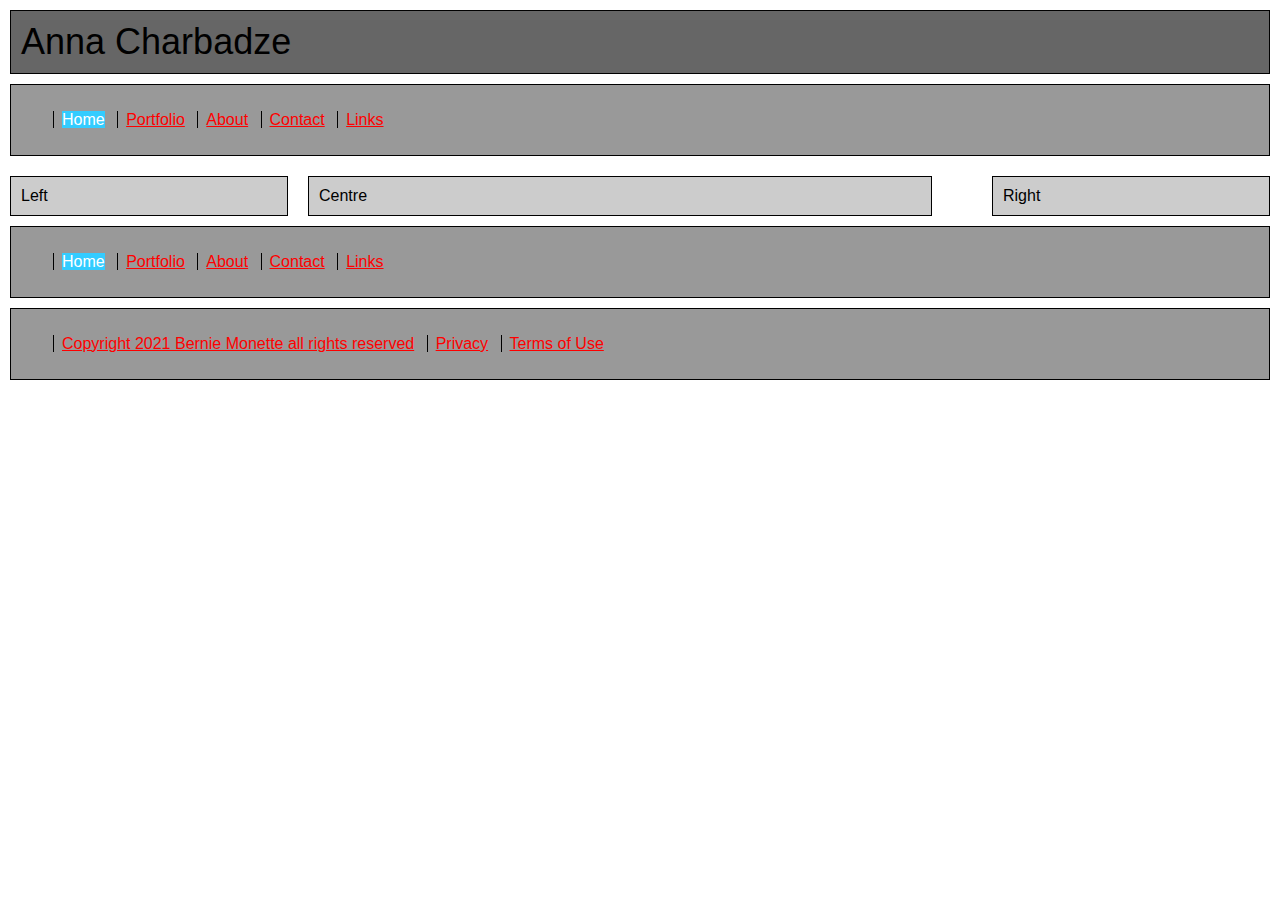
<file: index.html>
<!DOCTYPE html>
<html lang="en">
  <head>
    <title>Anna Charbadze's Web site</title>
    <link href="styles/styles.css" rel="stylesheet" type="text/css" />
  </head>
  <body>
    <div class="box"><span class="logo">Anna Charbadze</span></div>
    <div class="nav">
      <ul id="navlist">
        <li><span class="deadnav">Home</span></li>
        <li><a href="portfolio.html">Portfolio</a></li>
        <li><a href="about.html">About</a></li>
        <li><a href="contact.html">Contact</a></li>
        <li><a href="links.html">Links</a></li>
      </ul>
    </div>
    <div class="left">Left</div>
    <div class="centre">Centre</div>
    <div class="right">Right</div>

    <div class="lower_nav">
      <ul id="navlist">
        <li><span class="deadnav">Home</span></li>
        <li><a href="portfolio.html">Portfolio</a></li>
        <li><a href="about.html">About</a></li>
        <li><a href="contact.html">Contact</a></li>
        <li><a href="links.html">Links</a></li>
      </ul>
    </div>
    <div class="legal">
      <ul id="navlist">
        <li>
          <a href="copyright.html"
            >Copyright 2021 Bernie Monette all rights reserved</a
          >
        </li>
        <li><a href="privacy.html">Privacy</a></li>
        <li><a href="terms.html">Terms of Use</a></li>
      </ul>
    </div>
  </body>
</html>
</file>
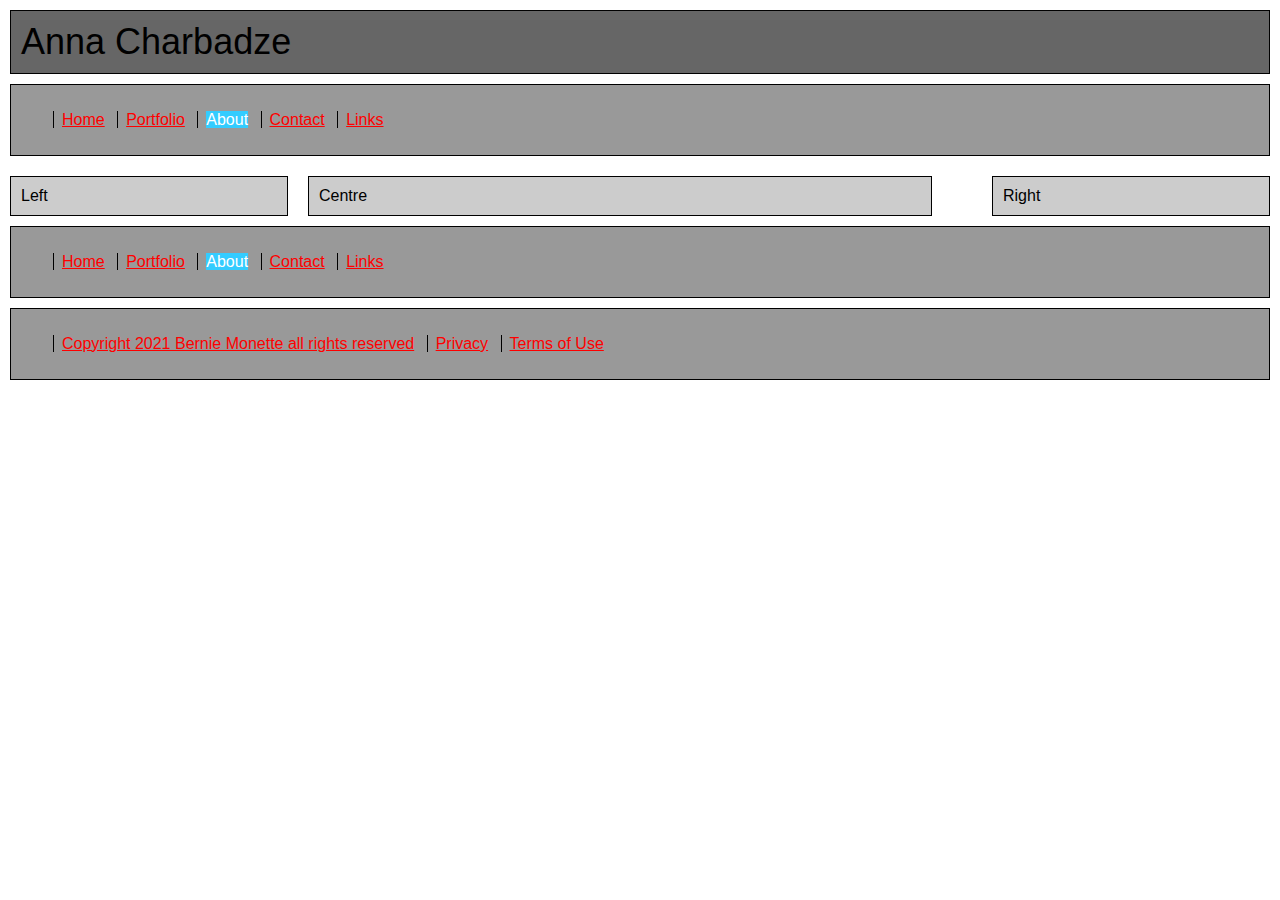
<file: about.html>
<!DOCTYPE html>
<html lang="en">
  <head>
    <title>Anna Charbadze's Web site</title>
    <link href="styles/styles.css" rel="stylesheet" type="text/css" />
  </head>
  <body>
    <div class="box"><span class="logo">Anna Charbadze</span></div>
    <div class="nav">
      <ul id="navlist">
        <li><a href="index.html">Home</a></li>
        <li><a href="portfolio.html">Portfolio</a></li>
        <li><span class="deadnav">About</span></li>
        <li><a href="contact.html">Contact</a></li>
        <li><a href="links.html">Links</a></li>
      </ul>
    </div>
    <div class="left">Left</div>
    <div class="centre">Centre</div>
    <div class="right">Right</div>

    <div class="lower_nav">
      <ul id="navlist">
        <li><a href="index.html">Home</a></li>
        <li><a href="portfolio.html">Portfolio</a></li>
        <li><span class="deadnav">About</span></li>
        <li><a href="contact.html">Contact</a></li>
        <li><a href="links.html">Links</a></li>
      </ul>
    </div>
    <div class="legal">
      <ul id="navlist">
        <li>
          <a href="copyright.html"
            >Copyright 2021 Bernie Monette all rights reserved</a
          >
        </li>
        <li><a href="privacy.html">Privacy</a></li>
        <li><a href="terms.html">Terms of Use</a></li>
      </ul>
    </div>
  </body>
</html>
</file>
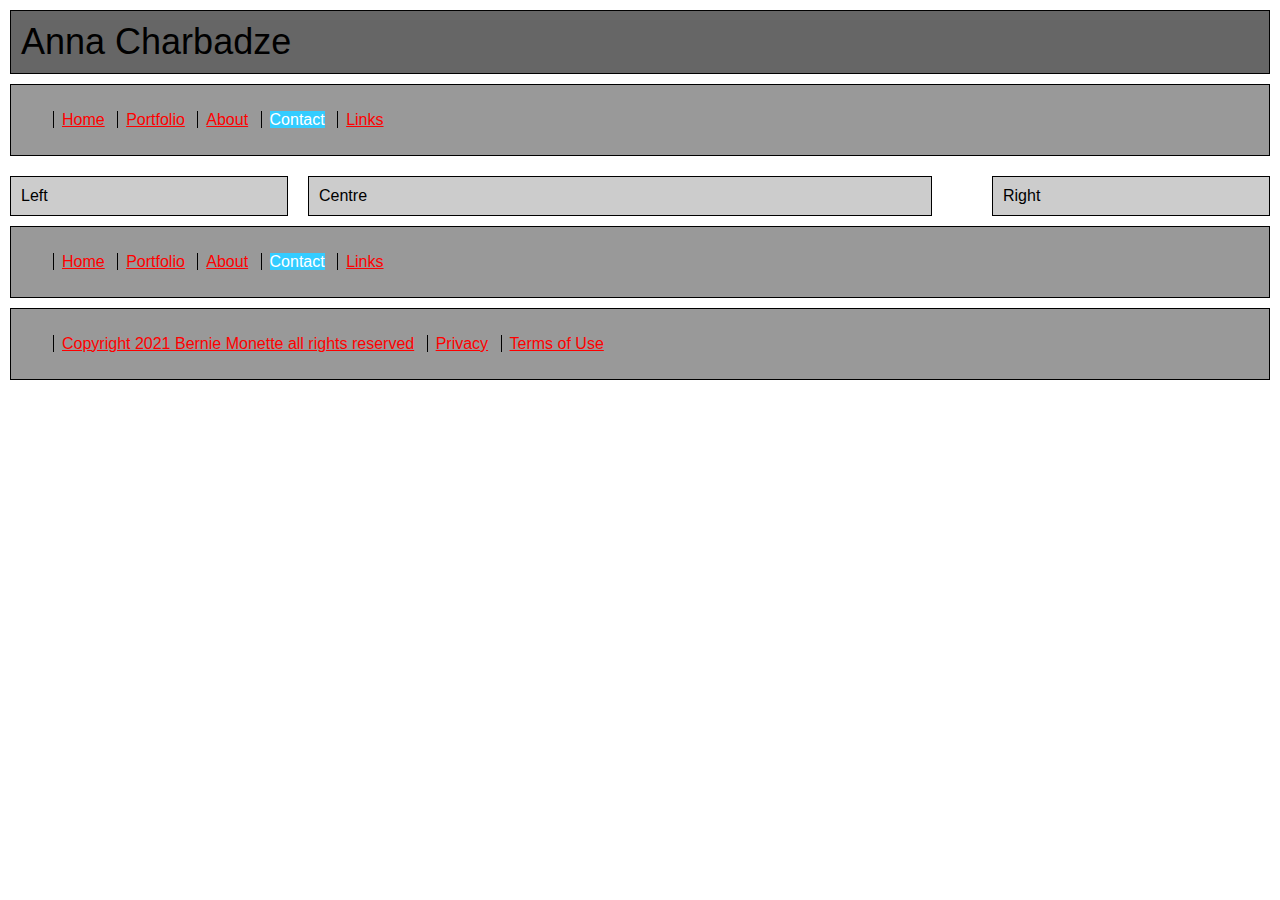
<file: contact.html>
<!DOCTYPE html>
<html lang="en">
  <head>
    <title>Anna Charbadze's Web site</title>
    <link href="styles/styles.css" rel="stylesheet" type="text/css" />
  </head>
  <body>
    <div class="box"><span class="logo">Anna Charbadze</span></div>
    <div class="nav">
      <ul id="navlist">
        <li><a href="index.html">Home</a></li>
        <li><a href="portfolio.html">Portfolio</a></li>
        <li><a href="about.html">About</a></li>
        <li><span class="deadnav">Contact</span></li>
        <li><a href="links.html">Links</a></li>
      </ul>
    </div>
    <div class="left">Left</div>
    <div class="centre">Centre</div>
    <div class="right">Right</div>

    <div class="lower_nav">
      <ul id="navlist">
        <li><a href="index.html">Home</a></li>
        <li><a href="portfolio.html">Portfolio</a></li>
        <li><a href="about.html">About</a></li>
        <li><span class="deadnav">Contact</span></li>
        <li><a href="links.html">Links</a></li>
      </ul>
    </div>
    <div class="legal">
      <ul id="navlist">
        <li>
          <a href="copyright.html"
            >Copyright 2021 Bernie Monette all rights reserved</a
          >
        </li>
        <li><a href="privacy.html">Privacy</a></li>
        <li><a href="terms.html">Terms of Use</a></li>
      </ul>
    </div>
  </body>
</html>
</file>
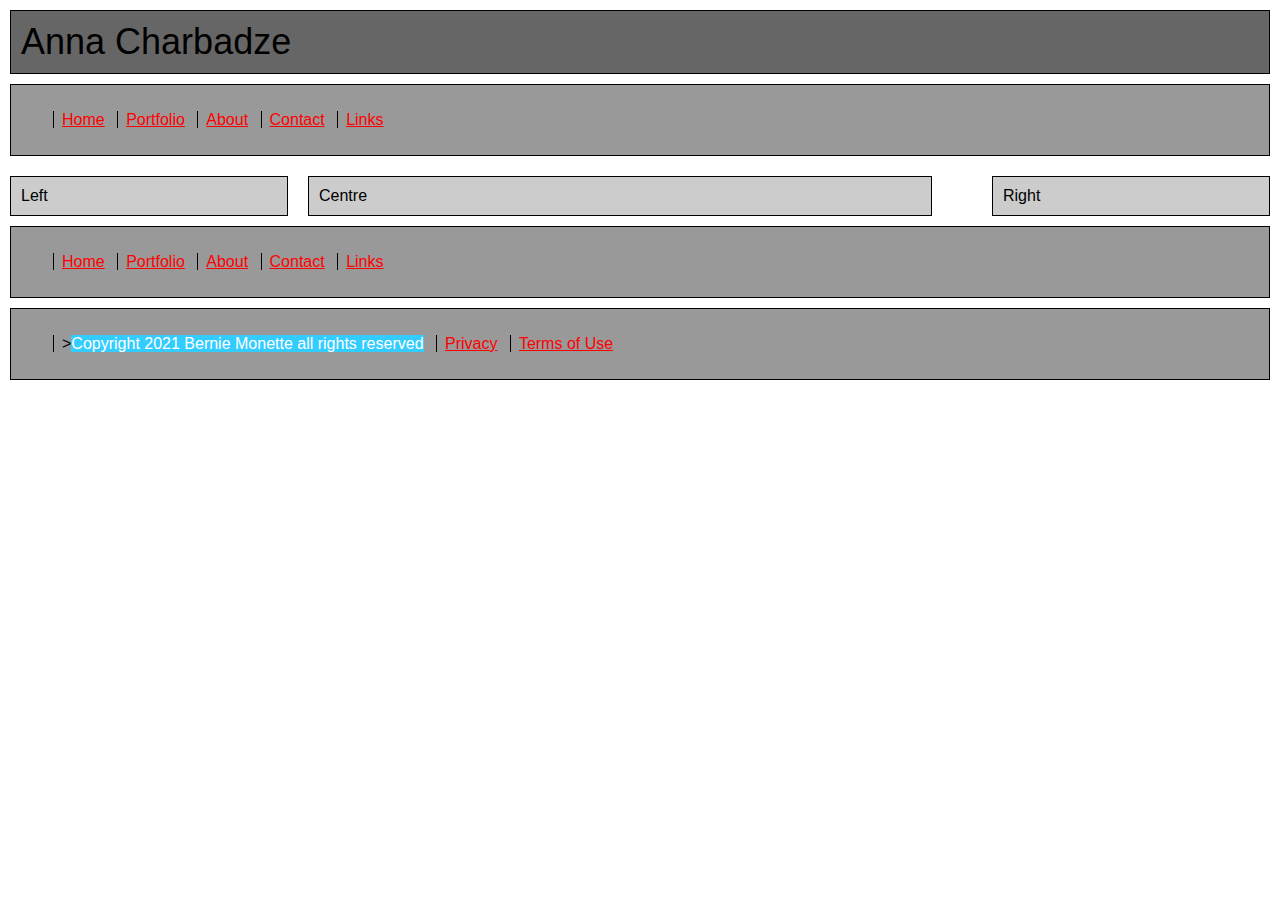
<file: copyright.html>
<!DOCTYPE html>
<html lang="en">
  <head>
    <title>Anna Charbadze's Web site</title>
    <link href="styles/styles.css" rel="stylesheet" type="text/css" />
  </head>
  <body>
    <div class="box"><span class="logo">Anna Charbadze</span></div>
    <div class="nav">
      <ul id="navlist">
        <li><a href="index.html">Home</a></li>
        <li><a href="portfolio.html">Portfolio</a></li>
        <li><a href="about.html">About</a></li>
        <li><a href="contact.html">Contact</a></li>
        <li><a href="links.html">Links</a></li>
      </ul>
    </div>
    <div class="left">Left</div>
    <div class="centre">Centre</div>
    <div class="right">Right</div>

    <div class="lower_nav">
      <ul id="navlist">
        <li><a href="index.html">Home</a></li>
        <li><a href="portfolio.html">Portfolio</a></li>
        <li><a href="about.html">About</a></li>
        <li><a href="contact.html">Contact</a></li>
        <li><a href="links.html">Links</a></li>
      </ul>
    </div>
    <div class="legal">
      <ul id="navlist">
        <li>
          ><span class="deadnav"
            >Copyright 2021 Bernie Monette all rights reserved</span
          >
        </li>
        <li><a href="privacy.html">Privacy</a></li>
        <li><a href="terms.html">Terms of Use</a></li>
      </ul>
    </div>
  </body>
</html>
</file>
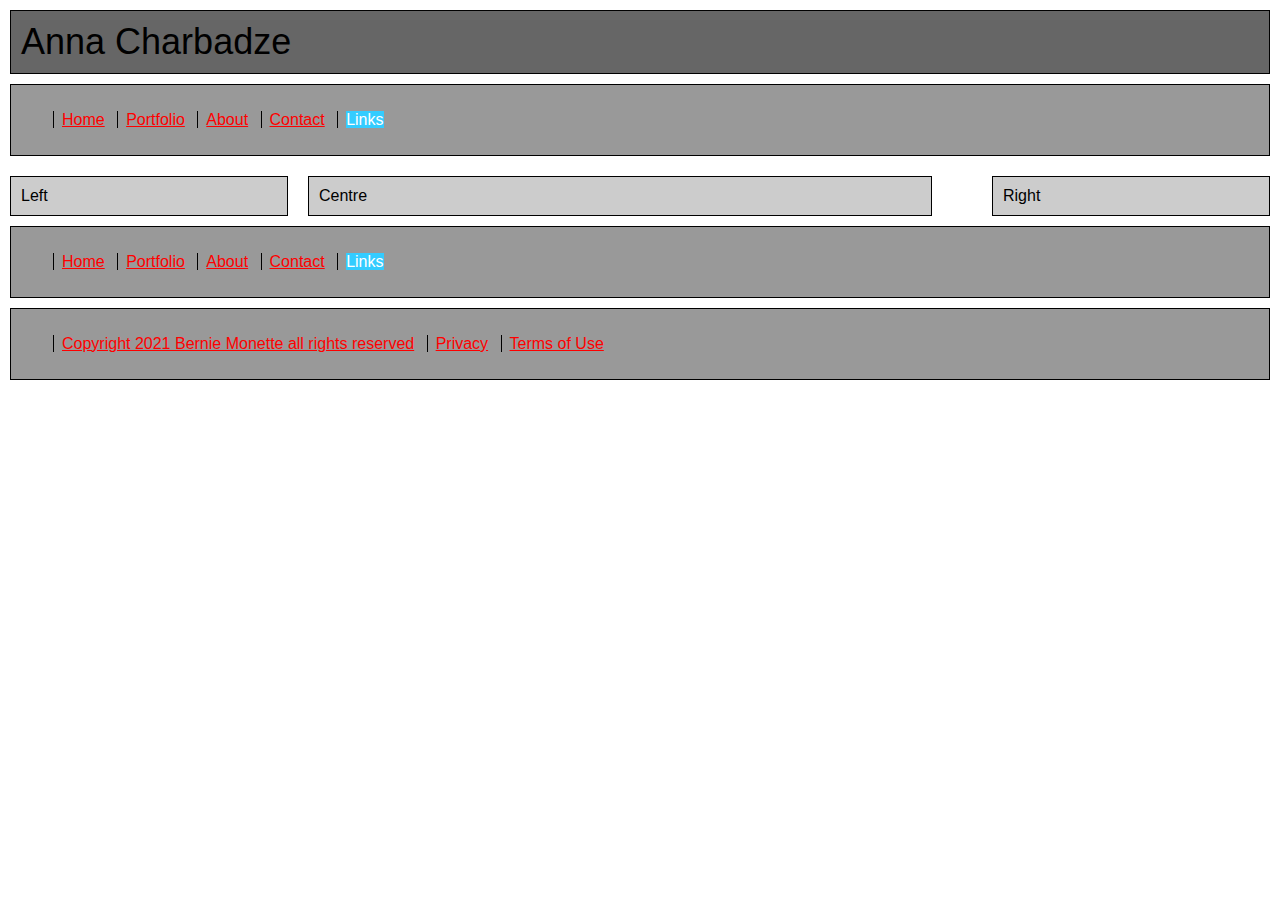
<file: links.html>
<!DOCTYPE html>
<html lang="en">
  <head>
    <title>Anna Charbadze's Web site</title>
    <link href="styles/styles.css" rel="stylesheet" type="text/css" />
  </head>
  <body>
    <div class="box"><span class="logo">Anna Charbadze</span></div>
    <div class="nav">
      <ul id="navlist">
        <li><a href="index.html">Home</a></li>
        <li><a href="portfolio.html">Portfolio</a></li>
        <li><a href="about.html">About</a></li>
        <li><a href="contact.html">Contact</a></li>
        <li><span class="deadnav">Links</span></li>
      </ul>
    </div>
    <div class="left">Left</div>
    <div class="centre">Centre</div>
    <div class="right">Right</div>

    <div class="lower_nav">
      <ul id="navlist">
        <li><a href="index.html">Home</a></li>
        <li><a href="portfolio.html">Portfolio</a></li>
        <li><a href="about.html">About</a></li>
        <li><a href="contact.html">Contact</a></li>
        <li><span class="deadnav">Links</span></li>
      </ul>
    </div>
    <div class="legal">
      <ul id="navlist">
        <li>
          <a href="copyright.html"
            >Copyright 2021 Bernie Monette all rights reserved</a
          >
        </li>
        <li><a href="privacy.html">Privacy</a></li>
        <li><a href="terms.html">Terms of Use</a></li>
      </ul>
    </div>
  </body>
</html>
</file>
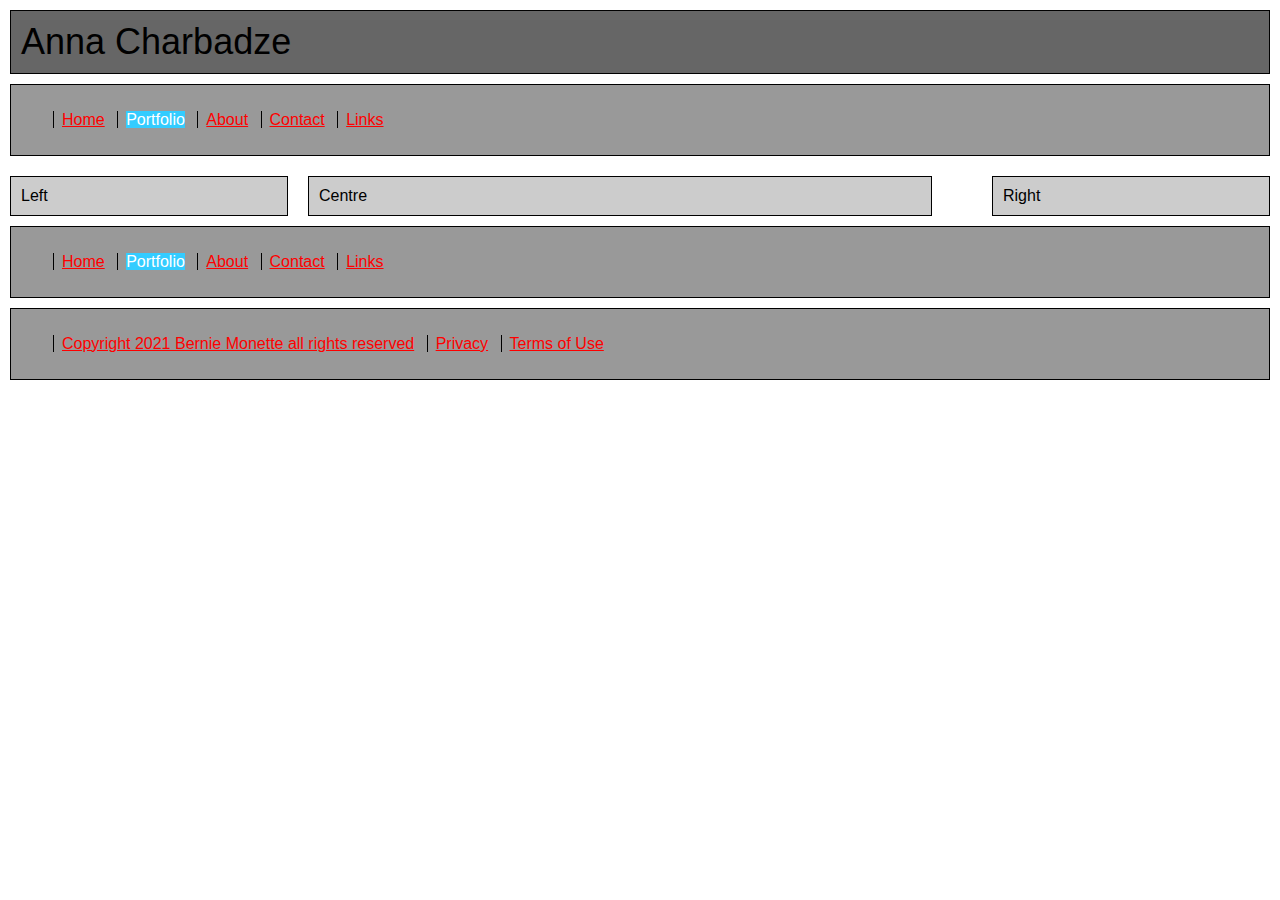
<file: portfolio.html>
<!DOCTYPE html>
<html lang="en">
  <head>
    <title>Anna Charbadze's Web site</title>
    <link href="styles/styles.css" rel="stylesheet" type="text/css" />
  </head>
  <body>
    <div class="box"><span class="logo">Anna Charbadze</span></div>
    <div class="nav">
      <ul id="navlist">
        <li><a href="index.html">Home</a></li>
        <li><span class="deadnav">Portfolio</span></li>
        <li><a href="about.html">About</a></li>
        <li><a href="contact.html">Contact</a></li>
        <li><a href="links.html">Links</a></li>
      </ul>
    </div>
    <div class="left">Left</div>
    <div class="centre">Centre</div>
    <div class="right">Right</div>

    <div class="lower_nav">
      <ul id="navlist">
        <li><a href="index.html">Home</a></li>
        <li><span class="deadnav">Portfolio</span></li>
        <li><a href="about.html">About</a></li>
        <li><a href="contact.html">Contact</a></li>
        <li><a href="links.html">Links</a></li>
      </ul>
    </div>
    <div class="legal">
      <ul id="navlist">
        <li>
          <a href="copyright.html"
            >Copyright 2021 Bernie Monette all rights reserved</a
          >
        </li>
        <li><a href="privacy.html">Privacy</a></li>
        <li><a href="terms.html">Terms of Use</a></li>
      </ul>
    </div>
  </body>
</html>
</file>
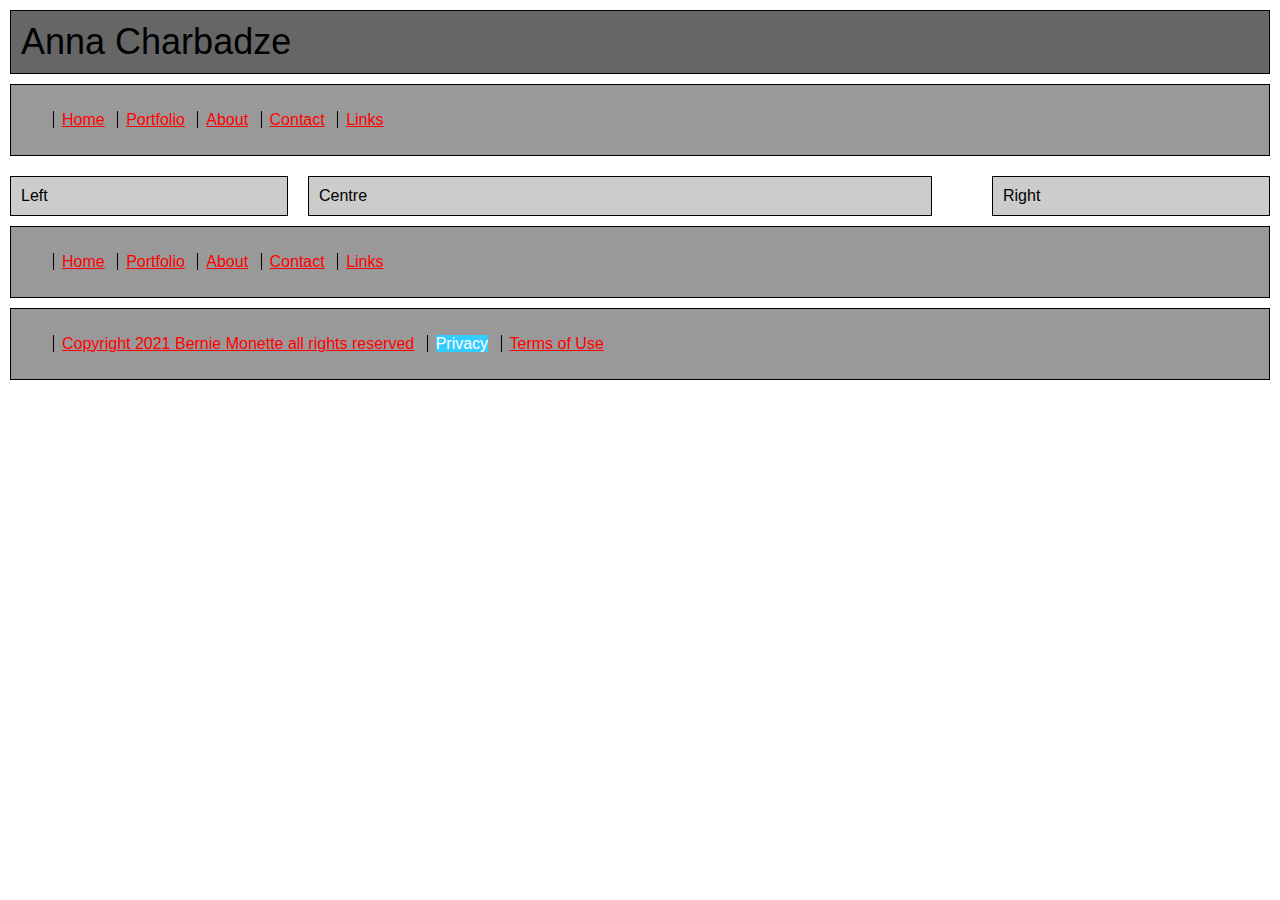
<file: privacy.html>
<!DOCTYPE html>
<html lang="en">
  <head>
    <title>Anna Charbadze's Web site</title>
    <link href="styles/styles.css" rel="stylesheet" type="text/css" />
  </head>
  <body>
    <div class="box"><span class="logo">Anna Charbadze</span></div>
    <div class="nav">
      <ul id="navlist">
        <li><a href="index.html">Home</a></li>
        <li><a href="portfolio.html">Portfolio</a></li>
        <li><a href="about.html">About</a></li>
        <li><a href="contact.html">Contact</a></li>
        <li><a href="links.html">Links</a></li>
      </ul>
    </div>
    <div class="left">Left</div>
    <div class="centre">Centre</div>
    <div class="right">Right</div>

    <div class="lower_nav">
      <ul id="navlist">
        <li><a href="index.html">Home</a></li>
        <li><a href="portfolio.html">Portfolio</a></li>
        <li><a href="about.html">About</a></li>
        <li><a href="contact.html">Contact</a></li>
        <li><a href="links.html">Links</a></li>
      </ul>
    </div>
    <div class="legal">
      <ul id="navlist">
        <li>
          <a href="copyright.html"
            >Copyright 2021 Bernie Monette all rights reserved</a
          >
        </li>
        <li><span class="deadnav">Privacy</span></li>
        <li><a href="terms.html">Terms of Use</a></li>
      </ul>
    </div>
  </body>
</html>
</file>
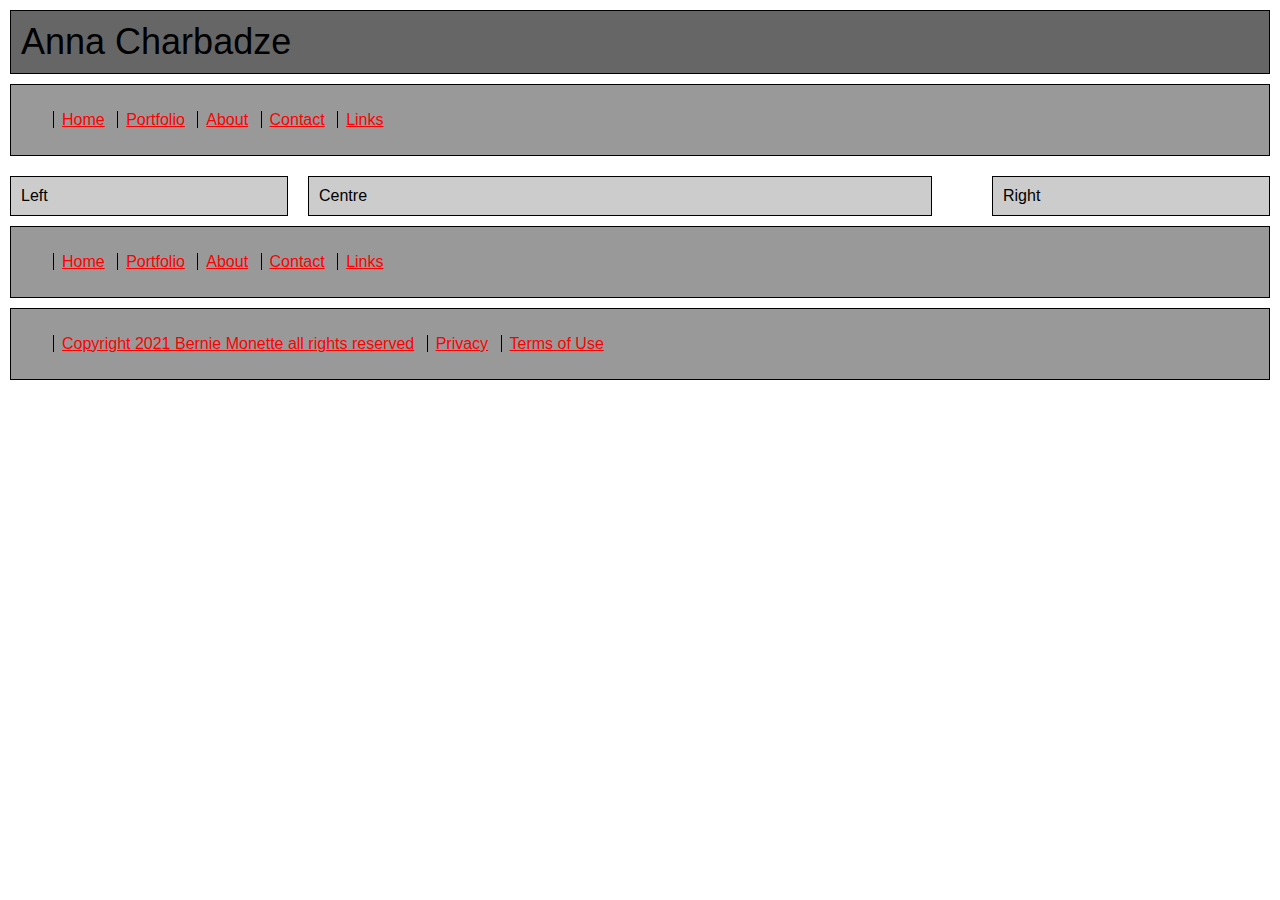
<file: template.html>
<!DOCTYPE html>
<html lang="en">
  <head>
    <title>Anna Charbadze's Web site</title>
    <link href="styles/styles.css" rel="stylesheet" type="text/css" />
  </head>
  <body>
    <div class="box"><span class="logo">Anna Charbadze</span></div>
    <div class="nav">
      <ul id="navlist">
        <li><a href="index.html">Home</a></li>
        <li><a href="portfolio.html">Portfolio</a></li>
        <li><a href="about.html">About</a></li>
        <li><a href="contact.html">Contact</a></li>
        <li><a href="links.html">Links</a></li>
      </ul>
    </div>
    <div class="left">Left</div>
    <div class="centre">Centre</div>
    <div class="right">Right</div>

    <div class="lower_nav">
      <ul id="navlist">
        <li><a href="index.html">Home</a></li>
        <li><a href="portfolio.html">Portfolio</a></li>
        <li><a href="about.html">About</a></li>
        <li><a href="contact.html">Contact</a></li>
        <li><a href="links.html">Links</a></li>
      </ul>
    </div>
    <div class="legal">
      <ul id="navlist">
        <li>
          <a href="copyright.html"
            >Copyright 2021 Bernie Monette all rights reserved</a
          >
        </li>
        <li><a href="privacy.html">Privacy</a></li>
        <li><a href="terms.html">Terms of Use</a></li>
      </ul>
    </div>
  </body>
</html>
</file>
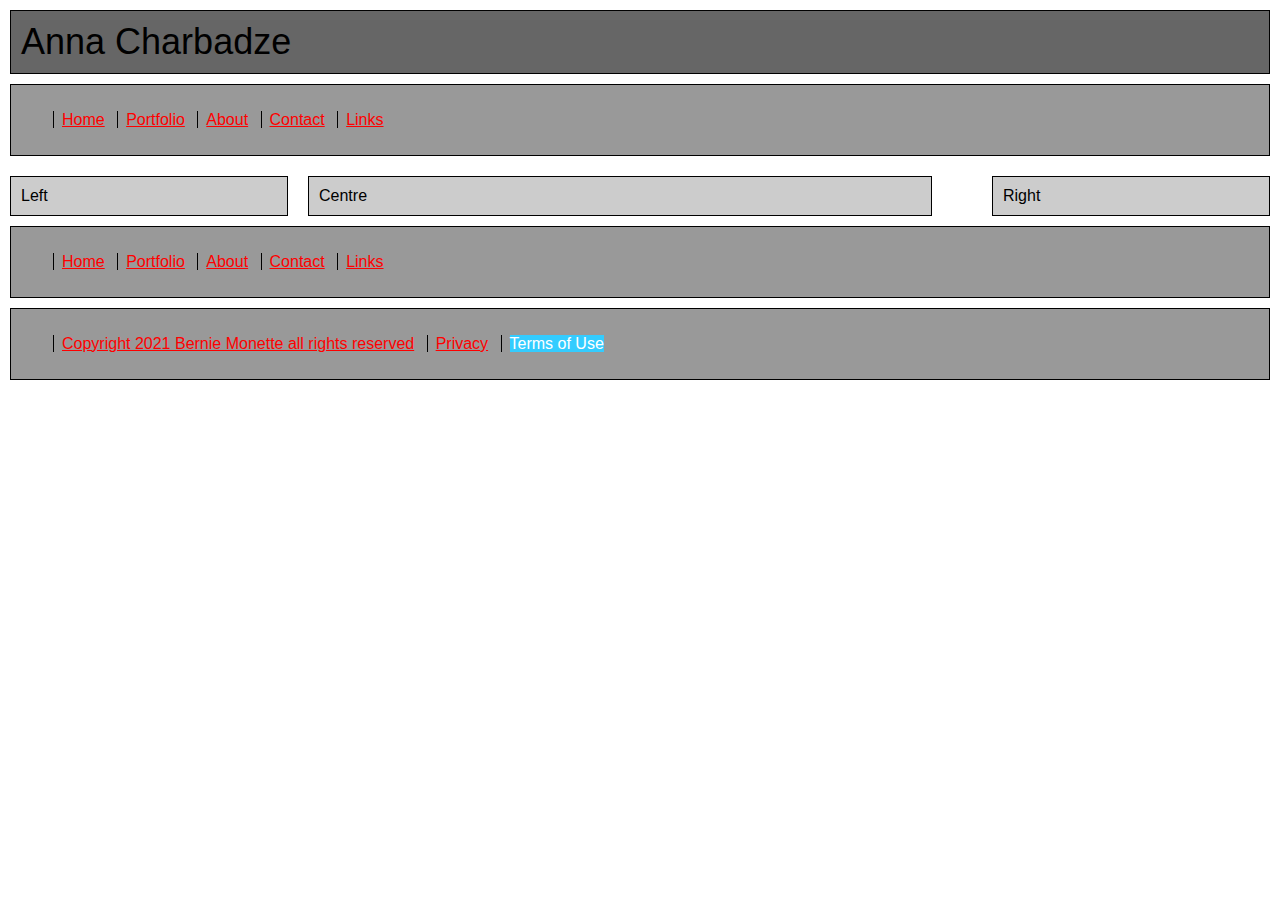
<file: terms.html>
<!DOCTYPE html>
<html lang="en">
  <head>
    <title>Anna Charbadze's Web site</title>
    <link href="styles/styles.css" rel="stylesheet" type="text/css" />
  </head>
  <body>
    <div class="box"><span class="logo">Anna Charbadze</span></div>
    <div class="nav">
      <ul id="navlist">
        <li><a href="index.html">Home</a></li>
        <li><a href="portfolio.html">Portfolio</a></li>
        <li><a href="about.html">About</a></li>
        <li><a href="contact.html">Contact</a></li>
        <li><a href="links.html">Links</a></li>
      </ul>
    </div>
    <div class="left">Left</div>
    <div class="centre">Centre</div>
    <div class="right">Right</div>

    <div class="lower_nav">
      <ul id="navlist">
        <li><a href="index.html">Home</a></li>
        <li><a href="portfolio.html">Portfolio</a></li>
        <li><a href="about.html">About</a></li>
        <li><a href="contact.html">Contact</a></li>
        <li><a href="links.html">Links</a></li>
      </ul>
    </div>
    <div class="legal">
      <ul id="navlist">
        <li>
          <a href="copyright.html"
            >Copyright 2021 Bernie Monette all rights reserved</a
          >
        </li>
        <li><a href="privacy.html">Privacy</a></li>
        <li><span class="deadnav">Terms of Use</span></li>
      </ul>
    </div>
  </body>
</html>
</file>
<file: styles/styles.css>
body {
  padding: 0px;
  margin: 0px;
  font-family: Arial, Helvetica, sans-serif;
  background: #fff;
  color: #000;
}

a:link {
  color: #f00;
}

.deadnav {
  color: #fff;
  background-color: #3cf;
}

a:visited {
  color: #fc0;
}

a:hover {
  background-color: #3cf;
  color: #03f;
}

a: active {
  color: #f3f;
}

.logo {
  font-size: 36px;
}

#navlist li {
  display: inline;
  list-style-type: circle;
  padding-right: 20px;
  border-left: 1px solid #000;
  line-height: 1.1em;
  margin: 0 0.5em 0 -0.5em;
  padding: 0 0.5em 0 0.5em;
}

.box {
  margin: 10px;
  padding: 10px;
  background-color: #666;
  border-width: 1px;
  border-color: black;
  border-style: solid;
  clear: both;
}
.nav {
  margin: 10px;
  padding: 10px;
  background-color: #999;
  border-width: 1px;
  border-color: black;
  border-style: solid;
}
.left {
  width: 20%;
  margin: 10px;
  padding: 10px;
  background-color: #ccc;
  border-width: 1px;
  border-color: black;
  border-style: solid;
  float: left;
}
.centre {
  width: 47%;
  margin: 10px;
  padding: 10px;
  background-color: #ccc;
  border-width: 1px;
  border-color: black;
  border-style: solid;
  float: left;
}
.right {
  width: 20%;
  margin: 10px;
  padding: 10px;
  background-color: #ccc;
  border-width: 1px;
  border-color: black;
  border-style: solid;
  float: right;
}
.lower_nav {
  margin: 10px;
  padding: 10px;
  background-color: #999;
  border-width: 1px;
  border-color: black;
  border-style: solid;
  clear: both;
}
.legal {
  margin: 10px;
  padding: 10px;
  background-color: #999;
  border-width: 1px;
  border-color: black;
  border-style: solid;
  float: none;
  clear: both;
}
</file>
